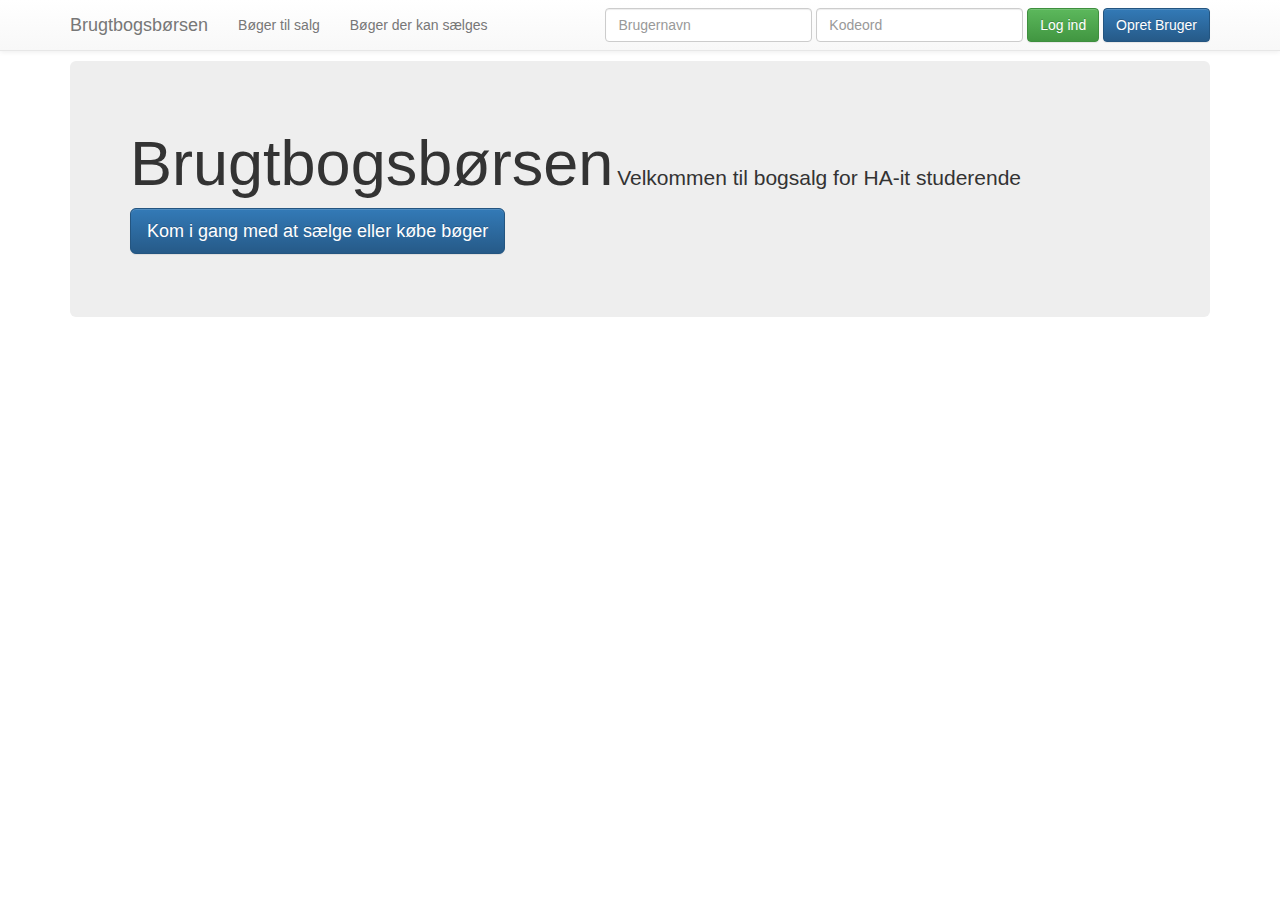
<file: index.html>
<!DOCTYPE html>
<html lang="en">
<head>


    <link rel="stylesheet" href="css/bootstrap.min.css">
    <link rel="stylesheet" href="css/bootstrap-theme.min.css">
    <link rel="stylesheet" href="jsBootstraps/jquery.dataTables.min.js">
    <link rel="stylesheet" href="jsBootstraps/dataTables.bootstrap.min.js">
    <link rel="stylesheet" href="css/index.css">


    <meta charset="UTF-8">
    <title>Mainpage</title>
</head>
<body>

<!-- Index NavBar start -->
<nav class="navbar navbar-default navbar-static-top" style="margin-bottom: 0;">
    <div class="container">
        <div class="navbar-header">

            <a class="navbar-brand" href="index.html">Brugtbogsbørsen</a>
        </div>

        <div class="collapse navbar-collapse">



            <!-- Left NavBar start -->
            <ul class="nav navbar-nav" id="navIndexViewBar">


                <li><a href="html/centerIndex.html #ads" onclick="listAdsUser()">Bøger til salg <span class="sr-only">(current)</span></a>
                </li>


                <li><a href="html/centerIndex.html #viewAllBooks" onclick="listBooks()">Bøger der kan sælges</a></li>
            </ul>
            <!-- Left NavBar slut -->


            <!-- Right NavBar start -->
            <form class="navbar-form navbar-right" id="navIndexViewBar">
                <div class="form-group">
                    <input id="usernameField" type="text" placeholder="Brugernavn"
                           class="form-control">
                </div>
                <div class="form-group">
                    <input id="passwordField" type="password" placeholder="Kodeord"
                           class="form-control">
                </div>
                <button onclick="login()" class="btn btn-success" type="button">Log ind</button>
                <a href="html/centerIndex.html #newUser" class="btn btn-primary">Opret Bruger</a>

            </form>
            <!-- Right NavBar slut -->

        </div>
    </div>
</nav>
<!-- Index NavBar slut -->



<!-- CenterPage start -->
<div class="container" id="centerPage" style="margin-top: 10px;">
    <div class="jumbotron">
        <h1>Brugtbogsbørsen</h1>
        <p> Velkommen til bogsalg for HA-it studerende</p>
        <p><a class="btn btn-primary btn-lg" id="newUserMain">Kom i gang med at sælge eller købe
            bøger</a></p>
    </div>
</div>
<!-- CenterPage slut -->


<!-- Source for index scripts start -->
<script src="jsBootstraps/jquery-3.1.1.min.js"></script>
<script src="jsBootstraps/bootstrap.js"></script>
<script src="jsBootstraps/jquery.dataTables.min.js"></script>
<script src="jsBootstraps/dataTables.bootstrap.min.js"></script>
<script src="jsBootstraps/bootstrap.min.js"></script>
<script src="js/login.js"></script>
<script src="js/index/listBooks.js"></script>
<script src="js/index/newUser.js"></script>
<script src="js/index/listAdsIndex.js"></script>
<!-- Source for index scripts slut -->



<!-- jQuery  loaderIndex Start -->
<script type="text/javascript">

    $(document).ready(function () {

        $(function () {
            $("#navIndexViewBar a").on("click", function (e) {
                e.preventDefault();
                var page = $(this).attr("href");
                $("#centerPage").load(page);
            });
        });

        $("#centerPage").on("click", "#loginButton", function () {
            login();
        });

        $("#centerPage").on("click", "#newUserButton", function () {
            newUser();
        });
        $("#centerPage").on("click", "#newUserMain", function () {
            $("#centerPage").load("html/centerIndex.html #newUser");
        });

    });


</script>


<!-- jQuery  loaderIndex slut -->


</body>
</html>
</file>
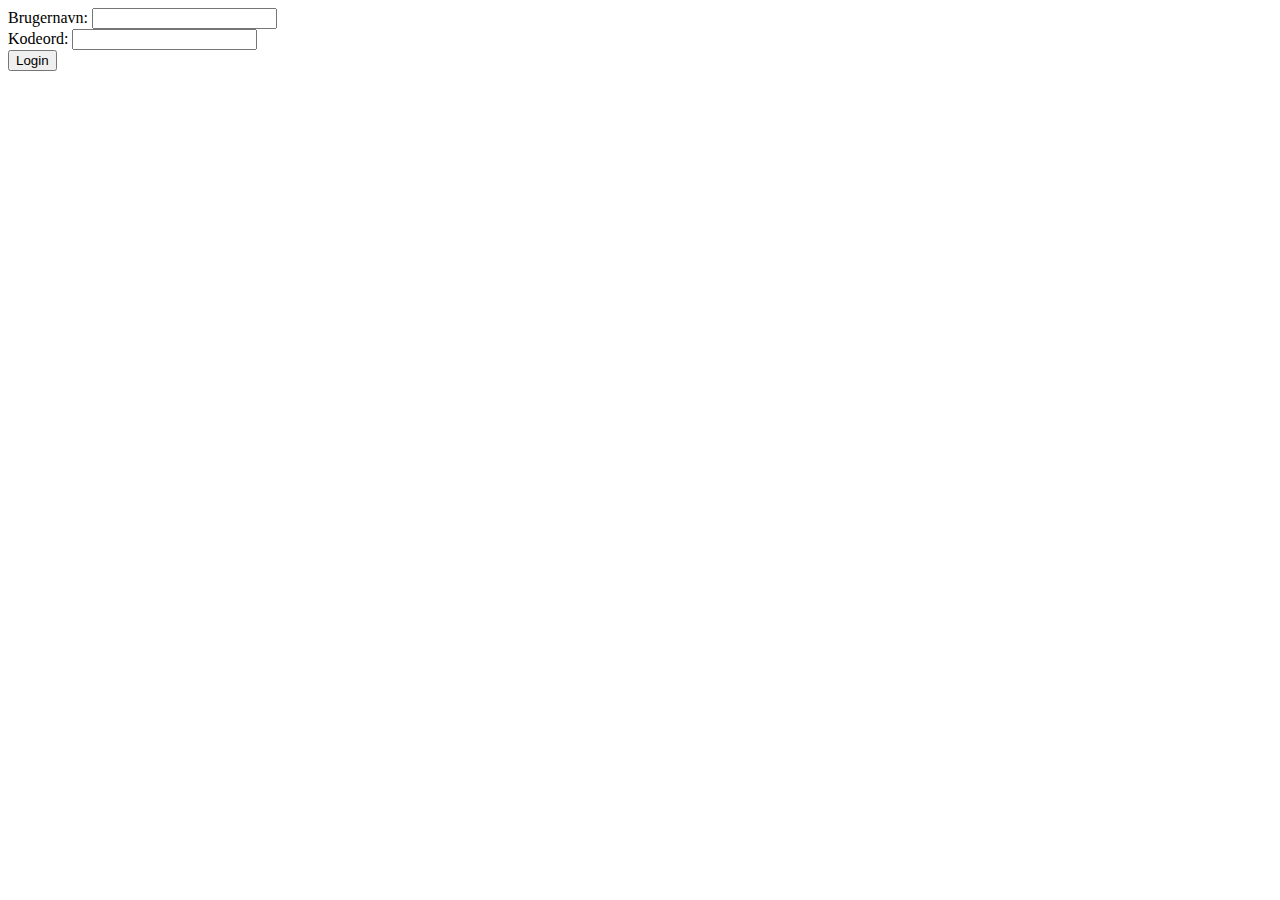
<file: html/index.html>
<!DOCTYPE html>
<html lang="en">
<head>
    <meta charset="UTF-8">
    <title>Title</title>
</head>
<body>

<div id="loginFunction">
    <form class="form">
        <div class="form-group form-group-md">

            <div class="form-group">
                <label class="control-label">Brugernavn:</label>
                <input type="text" class="form-control" id="username"/>
            </div>

            <div class="form-group">
                <label class="control-label">Kodeord:</label>
                <input type="password" class="form-control" id="password"/>
            </div>

            <div class="form-group">
                <input type="button" id="loginButton" class="btn btn-primary" value="Login"/>
            </div>

        </div>
    </form>
</div>







</body>
</html>
</file>
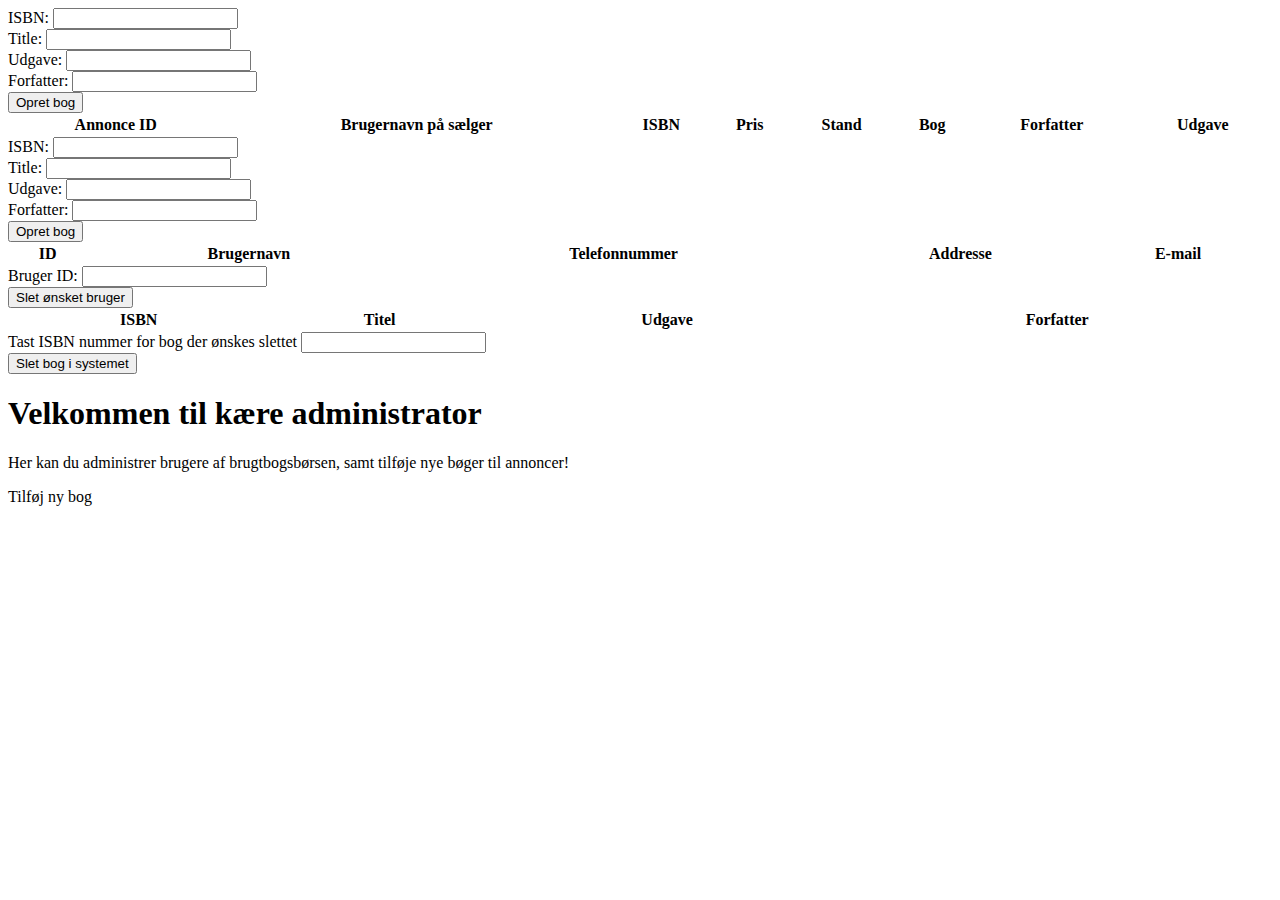
<file: html/centerAdmin.html>
<!DOCTYPE html>
<html lang="en">
<head>
    <meta charset="UTF-8">
    <title>Title</title>
</head>
<body>


<!-- Create book start -->
<div id="CreateBook">
    <form class="form">
        <div class="form-group form-group-md">

            <div class="form-group">
                <label class="control-label">ISBN:</label>
                <input type="text" class="form-control" id="isbn"/>
            </div>

            <div class="form-group">
                <label class="control-label">Title:</label>
                <input type="text" class="form-control" id="title"/>
            </div>

            <div class="form-group">
                <label class="control-label">Udgave:</label>
                <input type="text" class="form-control" id="edition"/>
            </div>

            <div class="form-group">
                <label class="control-label">Forfatter:</label>
                <input type="text" class="form-control" id="author"/>
            </div>

            <div class="form-group">
                <input type="button" id="sellBookUser" class="btn btn-primary" value="Opret bog"/>
            </div>

        </div>
    </form>
</div>
<!-- Create book slut -->


<!-- Ads Admin start -->
<div id="adsAdmin">
    <form class="form">
        <div class="form-group form-group-md">
            <div class="form-group">
                <table id="adsTableBodyAdmin" class="table table-striped table-bordered table table-hover" width="100%">
                    <thead>
                    <th>Annonce ID</th>
                    <th>Brugernavn på sælger</th>
                    <th>ISBN</th>
                    <th>Pris</th>
                    <th>Stand</th>
                    <th>Bog</th>
                    <th>Forfatter</th>
                    <th>Udgave</th>
                    </thead>
                </table>
            </div>

        </div>
    </form>
</div>
<!-- Ads Admin slut -->


<!-- Create new book start -->
<div id="newBook">
    <form class="form">
        <div class="form-group form-group-md">

            <div class="form-group">
                <label class="control-label">ISBN:</label>
                <input type="text" class="form-control" id="isbnNew"/>
            </div>

            <div class="form-group">
                <label class="control-label">Title:</label>
                <input type="text" class="form-control" id="titleNew"/>
            </div>

            <div class="form-group">
                <label class="control-label">Udgave:</label>
                <input type="text" class="form-control" id="editionNew"/>
            </div>

            <div class="form-group">
                <label class="control-label">Forfatter:</label>
                <input type="text" class="form-control" id="authorNew"/>
            </div>

            <div class="form-group">
                <input type="button" id="newBookButton" class="btn btn-primary" value="Opret bog"/>
            </div>

        </div>
    </form>
</div>
<!-- Create new book slut -->



<!-- List users start -->
<div id="listUsers">
    <form class="form">

        <div class="form-group form-group-md">

            <div class="form-group">
                <table id="userList" class="table table-striped table-bordered table table-hover" width="100%">
                    <thead>
                    <th>ID</th>
                    <th>Brugernavn</th>
                    <th>Telefonnummer</th>
                    <th>Addresse</th>
                    <th>E-mail</th>
                    </thead>
                </table>
            </div>

        </div>
    </form>



    <!-- Delete user Admin start -->

    <div id="deleteUserAdmin">
        <form class="form">
            <div class="form-group form-group-md">


                <div class="form-group">
                    <label class="control-label">Bruger ID:</label>
                    <input type="text" class="form-control" id="deleteUserID"/>
                </div>

                <div class="form-group">
                    <input type="button" id="deleteUserButton" class="btn btn-danger" value="Slet ønsket bruger"/>
                </div>
            </div>
        </form>
    </div>
</div>
<!-- List and delete users slut -->



<!-- List all books admin start -->

<div id="listAllBooksAdmin">
    <form class="form">
        <div class="form-group form-group-md">
            <div class="form-group">
                <table id="booksTableBodyAdmin" class="table table-striped table-bordered table table-hover" width="100%">
                    <thead>
                    <th>ISBN</th>
                    <th>Titel</th>
                    <th>Udgave</th>
                    <th>Forfatter</th>
                    </thead>
                </table>
            </div>
        </div>
    </form>



    <!-- Delete book Admin start -->

    <div id="deleteBookAdmin">
        <form class="form">
            <div class="form-group form-group-md">
                <div class="form-group">
                    <label class="control-label">Tast ISBN nummer for bog der ønskes slettet</label>
                    <input type="text" class="form-control" id="deleteBookAdminId"/>
                </div>
                <div class="form-group">
                    <input type="button" id="deleteBookAdminButton" class="btn btn-danger" value="Slet bog i systemet"  />
                </div>
            </div>
        </form>
    </div>
</div>
<!-- List all books and delete book slut -->



<!-- CenterPageAdmin start -->
<div class="container" id="home" style="margin-top: 10px">
    <div class="jumbotron">

        <h1>Velkommen til kære administrator</h1>
        <p>Her kan du administrer brugere af brugtbogsbørsen, samt tilføje nye bøger til annoncer!</p>
        <p><a class="btn btn-primary btn-lg" id="createNewBook">Tilføj ny bog</a></p>
    </div>
</div>
<!-- CenterPageAdmin slut -->



</body>
</html>
</file>
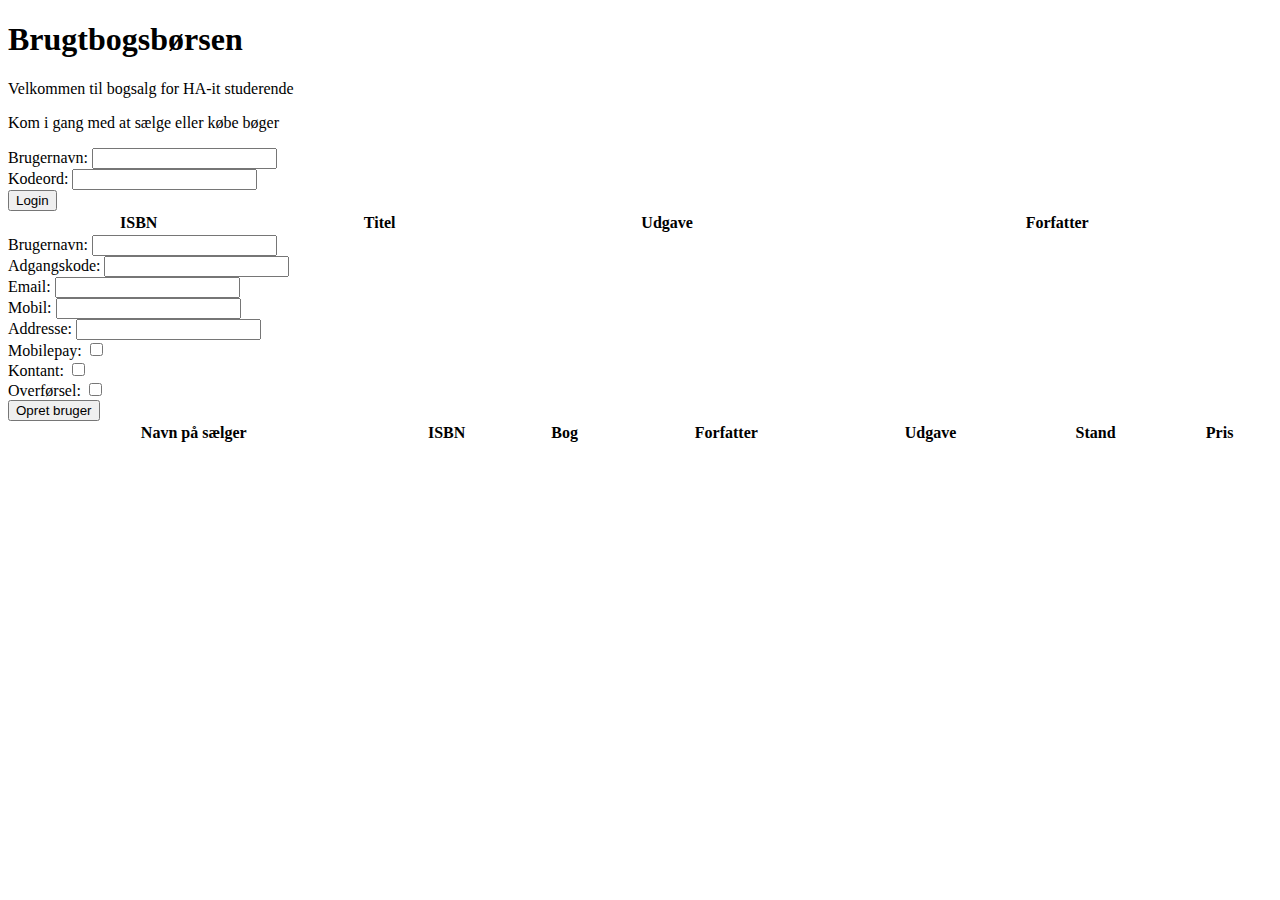
<file: html/centerIndex.html>
<!DOCTYPE html>
<html lang="en">
<head>
    <meta charset="UTF-8">
    <title>Title</title>
</head>
<body>


<!-- Home start-->
<div class="container" id="home" style="margin-top: 10px;">
    <div class="jumbotron">
        <h1>Brugtbogsbørsen</h1>
        <p> Velkommen til bogsalg for HA-it studerende</p>
        <p><a class="btn btn-primary btn-lg" id="newUserMain">Kom i gang med at sælge eller købe
            bøger</a></p>
    </div>
</div>
<!-- Home slut -->

<!-- Login start -->

<div class="container">
    <div id="loginMenu">
        <form class="form">
            <div class="form-group form-group-md">

                <div class="form-group">
                    <label class="control-label">Brugernavn:</label>
                    <input type="text" class="form-control" id="username"/>
                </div>

                <div class="form-group">
                    <label class="control-label">Kodeord:</label>
                    <input type="password" class="form-control" id="password"/>
                </div>

                <div class="form-group">
                    <input type="button" id="loginButton" class="btn btn-primary" value="Login"/>
                </div>

            </div>
        </form>
        <!-- Lonin slut -->


        <!-- View all books start -->
    <div id="viewAllBooks">
        <form class="form">
            <div class="form-group form-group-md">
                <div class="form-group">
                    <table id="booksTableBody" class="table table-striped table-bordered table table-hover" width="100%">
                        <thead>
                        <th>ISBN</th>
                        <th>Titel</th>
                        <th>Udgave</th>
                        <th>Forfatter</th>
                        </thead>
                    </table>
                </div>
            </div>
        </form>
    </div>
        <!-- View all books slut -->



        <!-- New user start -->
    <div id="newUser">
        <form class="form">
            <div class="form-group form-group-md">
                <div class="form-group">
                    <label class="control-label">Brugernavn:</label>
                    <input type="text" class="form-control" id="newUsername"/>
                </div>

                <div class="form-group">
                    <label class="control-label">Adgangskode:</label>
                    <input type="password" class="form-control" id="newPassword"/>
                </div>

                <div class="form-group">
                    <label class="control-label">Email:</label>
                    <input type="text" class="form-control" id="newEmail"/>
                </div>

                <div class="form-group">
                    <label class="control-label">Mobil:</label>
                    <input type="text" class="form-control" id="newPhonenumber"/>
                </div>

                <div class="form-group">
                    <label class="control-label">Addresse:</label>
                    <input type="text" class="form-control" id="newAddress"/>
                </div>

                <div class="form-group">
                    <label class="control-label">Mobilepay:</label>
                    <input type="checkbox" id="newMobilepay">
                </div>

                <div class="form-group">
                    <label class="control-label">Kontant:</label>
                    <input type="checkbox" id="newCash">
                </div>

                <div class="form-group">
                    <label class="control-label">Overførsel:</label>
                    <input type="checkbox" id="newTransfer">
                </div>

                <div class="form-group">
                    <input type="button" id="newUserButton" class="btn btn-primary" value="Opret bruger"/>
                </div>
            </div>
        </form>
    </div>
        <!-- New user slut -->


        <!-- List ads start -->
    <div id="ads">
        <form class="form">
            <div class="form-group form-group-md">
                <div class="form-group">
                    <table id="adsTableBodyIndex" class="table table-striped table-bordered table table-hover" width="100%">
                        <thead>
                        <th>Navn på sælger</th>
                        <th>ISBN</th>
                        <th>Bog</th>
                        <th>Forfatter</th>
                        <th>Udgave</th>
                        <th>Stand</th>
                        <th>Pris</th>
                        </thead>
                    </table>
                </div>

            </div>
        </form>
    </div>
</div>
    </div>
<!-- List ads slut -->


</body>
</html>
</file>
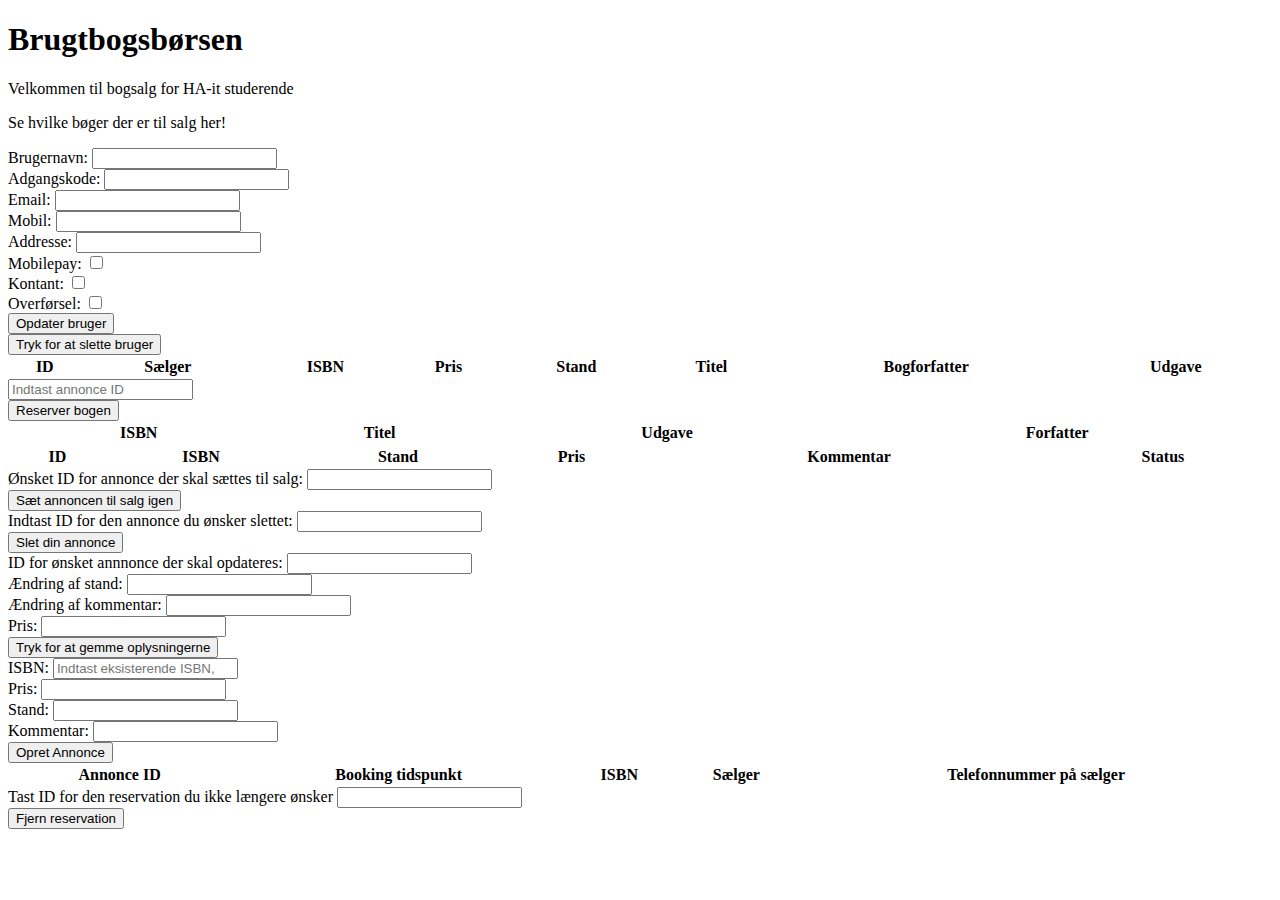
<file: html/centerUser.html>
<!DOCTYPE html>
<html lang="en">
<head>
    <meta charset="UTF-8">
    <title>Title</title>
</head>
<body>



<div class="container" id="home" style="margin-top: 10px">
    <div class="jumbotron">
        <h1>Brugtbogsbørsen</h1>
        <p> Velkommen til bogsalg for HA-it studerende</p>
        <p><a class="btn btn-primary btn-lg"  id="adsForSale" >Se hvilke bøger der er til salg her!</a></p>
    </div>

</div>


<!-- Update user start -->
<div id="updateCurrentUser">

    <form class="form">
        <div class="form-group form-group-md">


            <div class="form-group">
                <label class="control-label">Brugernavn:</label>
                <input type="text" class="form-control" id="newUsername"/>
            </div>

            <div class="form-group">
                <label class="control-label">Adgangskode:</label>
                <input type="password" class="form-control" id="newPassword"/>
            </div>

            <div class="form-group">
                <label class="control-label">Email:</label>
                <input type="text" class="form-control" id="newEmail"/>
            </div>

            <div class="form-group">
                <label class="control-label">Mobil:</label>
                <input type="text" class="form-control" id="newPhonenumber"/>
            </div>

            <div class="form-group">
                <label class="control-label">Addresse:</label>
                <input type="text" class="form-control" id="newAddress"/>
            </div>

            <div class="form-group">
                <label class="control-label">Mobilepay:</label>
                <input type="checkbox" id="newMobilepay">
            </div>

            <div class="form-group">
                <label class="control-label">Kontant:</label>
                <input type="checkbox" id="newCash">
            </div>

            <div class="form-group">
                <label class="control-label">Overførsel:</label>
                <input type="checkbox" id="newTransfer">
            </div>

            <div class="form-group">
                <input type="button" id="updateUserButton" class="btn btn-primary" value="Opdater bruger"/>
            </div>

        </div>
    </form>



    <!-- Delete user start -->
    <div id="deleteCurrentUser">
        <form class="form">
            <div class="form-group form-group-md">

                <div class="form-group">
                    <input type="button" id="deleteUserButton" class="btn btn-danger" value="Tryk for at slette bruger"/>
                </div>

            </div>
        </form>
    </div>
    <!-- Delete user slut -->
</div>
<!-- Update and slut -->


<!-- List ads start -->
<div id="ads">
    <form class="form">
        <div class="form-group form-group-md">
            <div class="form-group">
                <table id="adsTableBody" class="table table-striped table-bordered table table-hover" width="100%">
                    <thead>
                    <th>ID</th>
                    <th>Sælger</th>
                    <th>ISBN</th>
                    <th>Pris</th>
                    <th>Stand</th>
                    <th>Titel</th>
                    <th>Bogforfatter</th>
                    <th>Udgave</th>
                    </thead>
                </table>
            </div>

        </div>
    </form>

    <!-- Reserve ad start -->
    <div id="reserveAd">
        <div class="form-group">
            <input id="resID" type="text" placeholder="Indtast annonce ID"
                   class="form-control">
        </div>
        <div class="form-group">
            <input type="button" id="reserveBookButton" class="btn btn-primary" value="Reserver bogen"/>
        </div>
    </div>
    <!-- Reserve ad slut -->
</div>
<!-- List ads slut -->


<!-- List all books start -->
<div id="listAllBooksUser">
    <form class="form">
        <div class="form-group form-group-md">
            <div class="form-group">
                <table id="booksTableBodyUser" class="table table-striped table-bordered table table-hover" width="100%">
                    <thead>
                    <th>ISBN</th>
                    <th>Titel</th>
                    <th>Udgave</th>
                    <th>Forfatter</th>
                    </thead>
                </table>
            </div>
        </div>
    </form>
</div>
<!-- List all books slut -->

<!-- List users ads start -->
<div id="listUsersAds">
    <form class="form">
        <div class="form-group form-group-md">


            <div class="form-group">
                <table id="listUsersAdsBody" class="table table-striped table-bordered table table-hover" width="100%">
                    <thead>
                    <th>ID</th>
                    <th>ISBN</th>
                    <th>Stand</th>
                    <th>Pris</th>
                    <th>Kommentar</th>
                    <th>Status</th>
                    </thead>
                </table>
            </div>

        </div>
    </form>
    <!-- List users ads slut -->


    <!-- Remove booking start -->
    <div id="removeBuyersBooking">
        <form class="form">
            <div class="form-group form-group-md">

                <div class="form-group">
                    <label class="control-label">Ønsket ID for annonce der skal sættes til salg:</label>
                    <input type="text" class="form-control" id="removeBookingId"/>
                </div>
                <div class="form-group">
                    <input type="button" id="removeBuyersBookingButton"  class="btn btn-danger" value="Sæt annoncen til salg igen"/>
                </div>
            </div>
        </form>
    </div>
    <!-- Remove booking slut -->


    <!-- Delete user ads start -->
    <div id="deleteUsersAd">
        <form class="form">
            <div class="form-group form-group-md">
                <div class="form-group">
                    <label class="control-label">Indtast ID for den annonce du ønsker slettet:</label>
                    <input type="text" class="form-control" id="deleteUsersAdId"/>
                </div>
                <div class="form-group">
                    <input type="button" id="deleteUsersAdButton" class="btn btn-danger" value="Slet din annonce"/>
                </div>
            </div>
        </form>
    </div>
    <!-- Delete users ads slut -->


    <!-- Update users ads start -->
    <div id="updateUsersAd">
    <form class="form">
        <div class="form-group form-group-md">
            <div class="form-group">
                <label class="control-label">ID for ønsket annnonce der skal opdateres:</label>
                <input type="text" class="form-control" id="adId"/>
            </div>
            <div class="form-group">
                <label class="control-label">Ændring af stand:</label>
                <input type="text" class="form-control" id="newAdRating"/>
            </div>
            <div class="form-group">
                <label class="control-label">Ændring af kommentar:</label>
                <input type="text" class="form-control" id="newAdComment"/>
            </div>
            <div class="form-group">
                <label class="control-label">Pris:</label>
                <input type="text" class="form-control" id="newAdPrice"/>
            </div>
            <div class="form-group">
                <input type="button" id="updateUsersAdButton" class="btn btn-success" value="Tryk for at gemme oplysningerne"/>
            </div>
        </div>
    </form>
</div>
    <!-- Update users ads slut -->
</div>


<!-- Create ad start -->
<div id="createAd">
    <form class="form">
        <div class="form-group form-group-md">
            <div class="form-group">
                <label class="control-label">ISBN:</label>
                <input type="number" class="form-control" id="isbnNewAd" placeholder="Indtast eksisterende ISBN, se tilgængelige under 'Se vores bøger'"/>
            </div>

            <div class="form-group">
                <label class="control-label">Pris:</label>
                <input type="number" class="form-control" id="priceNewAd"/>
            </div>


            <div class="form-group">
                <label class="control-label">Stand:</label>
                <input type="number" class="form-control" id="ratingNewAd"/>
            </div>


            <div class="form-group">
                <label class="control-label">Kommentar:</label>
                <input type="text" class="form-control" id="commentNewAd"/>
            </div>

            <div class="form-group">
                <input type="button" id="createAdButton" class="btn btn-primary" value="Opret Annonce"/>
            </div>

        </div>
    </form>
</div>
<!-- Create ad slut -->


<!-- List reservations start -->
<div id="listUsersReservations">
    <form class="form">
        <div class="form-group form-group-md">
            <div class="form-group">
                <table id="listUserReservations" class="table table-striped table-bordered table table-hover" width="100%">
                    <thead>
                    <th>Annonce ID</th>
                    <th>Booking tidspunkt</th>
                    <th>ISBN</th>
                    <th>Sælger</th>
                    <th>Telefonnummer på sælger</th>
                    </thead>
                </table>
            </div>
        </div>
    </form>

    <!-- Remove reservation start -->
    <div id="removeUsersReservation">
        <form class="form">
            <div class="form-group form-group-md">

                <div class="form-group">
                    <label class="control-label">Tast ID for den reservation du ikke længere ønsker</label>
                    <input type="text" class="form-control" id="usersBookingId"/>
                </div>

                <div class="form-group">
                    <input type="button" id="removeUsersBookingButton" class="btn btn-danger" value="Fjern reservation"/>
                </div>

            </div>
        </form>
    </div>
    <!-- Remove reservation slut -->

</div>
<!-- List reservations slut -->

</body>
</html>
</file>
<file: css/index.css>
/*body{
    background-image: url(../img/books.png);
}*/


.stretch {
    width:100%;
    height:100%;
}



/*.jumbotron{
    box-shadow: 0px 0px 2px 1px #636363 ;
    height: 100%;
    width: auto;
}*/

.userLoad {
    height: 100%;
    width: 100%;
}

p, h1 {
    display: inline-block;
}
</file>
